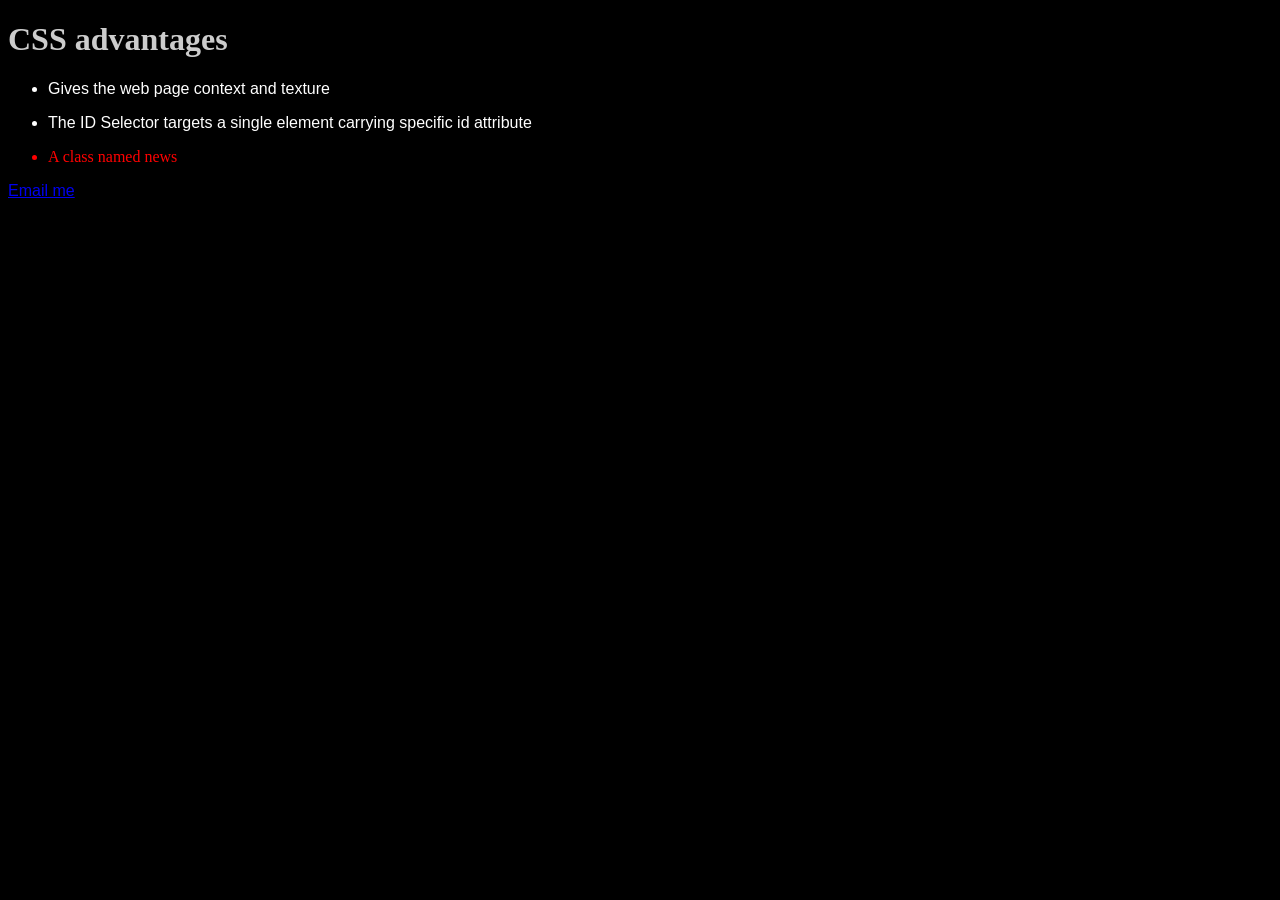
<file: index.html>
<!doctype html>
<html lang="en">
<body>
  
<h1>  CSS advantages</h1>

  <ul>
    <li>
      <p>Gives the web page context and texture</p>
    </li>
    <li>
      <p>The ID Selector targets a single element carrying specific id attribute</p>
    </li>
    <li class="news"><p>
      A class named news</p>
    </li>
  </ul>

<a href="https://www.w3.org"></a>
<a href="mailto:lffiebig@mail.lipscomb.com">Email me</a> 
  <link rel="stylesheet"href="ch3.css">
  
</body>
</html>
</file>
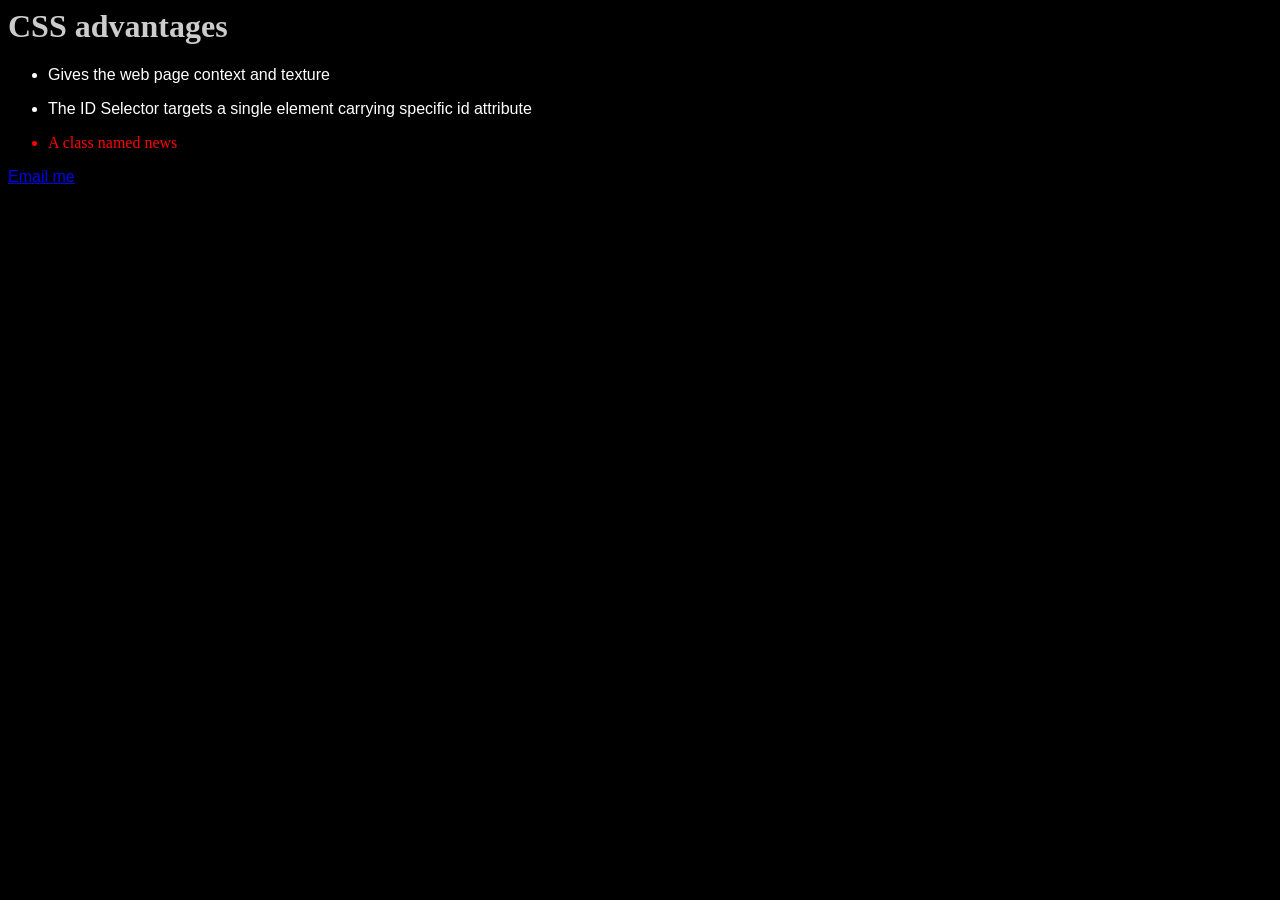
<file: ch3Advantage1.html>
<body>
  
<h1>  CSS advantages</h1>

  <ul>
    <li><p>Gives the web page context and texture</p>
    </li>
    <li><p>
      The ID Selector targets a single element carrying specific id attribute</p>
    </li>
    <li class="news"><p>
      A class named news</p>
    </li>
  </ul>

<a href="https://www.w3.org"></a>
<a href="mailto:lffiebig@mail.lipscomb.com">Email me</a> 
  <link rel="stylesheet"href="ch3.css">
  
</body>
</file>
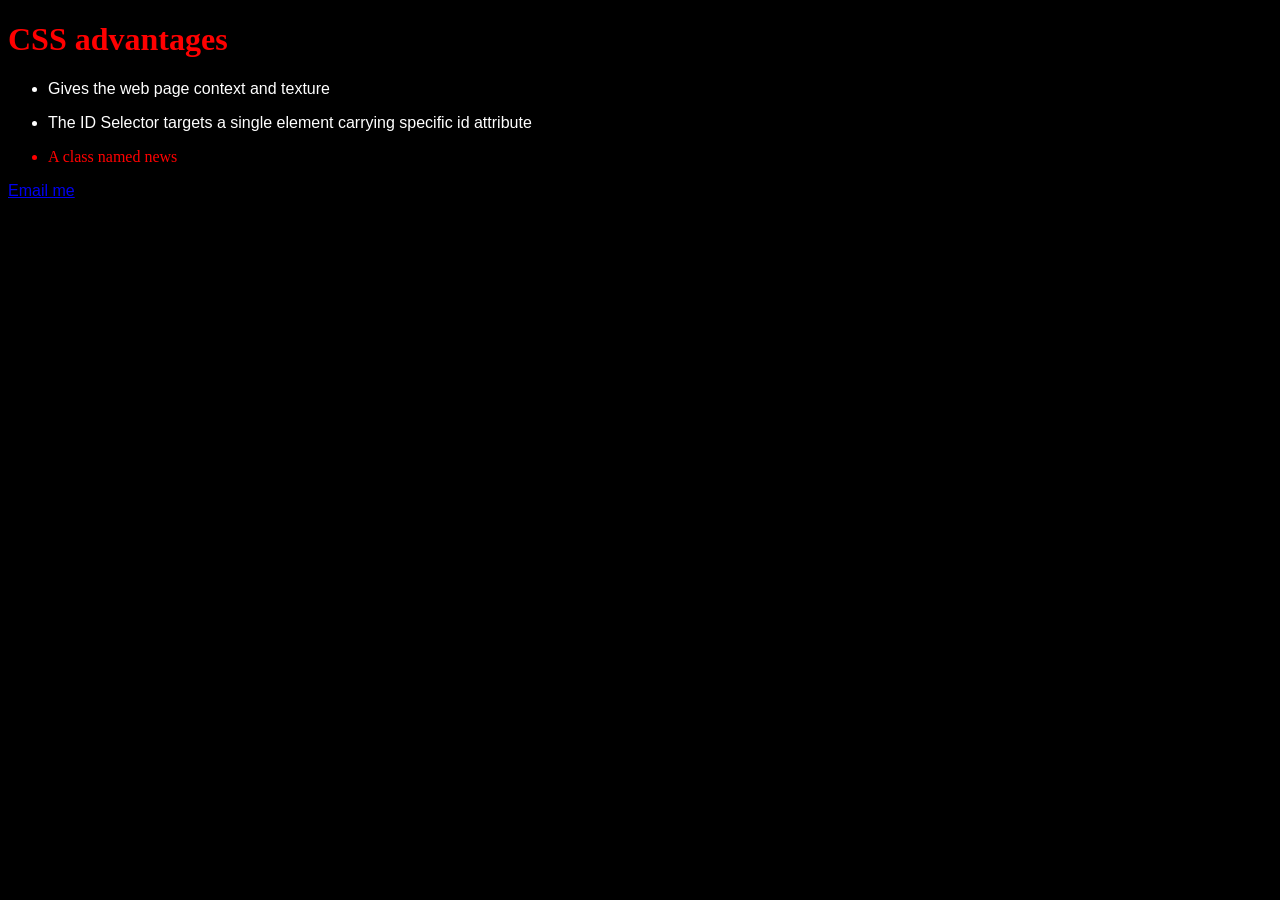
<file: index2.html>
<!doctype html>
<html lang="en">
<body>
  
<h1 style="color:red;">  CSS advantages</h1>

  <ul>
    <li>
      <p>Gives the web page context and texture</p>
    </li>
    <li>
      <p>The ID Selector targets a single element carrying specific id attribute</p>
    </li>
    <li class="news"><p>
      A class named news</p>
    </li>
  </ul>

<a href="https://www.w3.org"></a>
<a href="mailto:lffiebig@mail.lipscomb.com">Email me</a> 
  <link rel="stylesheet"href="ch3.css">
  
</body>
</html>
</file>
<file: ch3.css>
body { background-color: black;
      color: white;
      font-family: Arial;
     }
a href {  background-color: #CCCCCC;
       }
h1 {    font-family: Times New Roman;
    color: #CCCCCC;
    
   }
.news {   color: red;
       font-family: Italic;
      }
</file>
